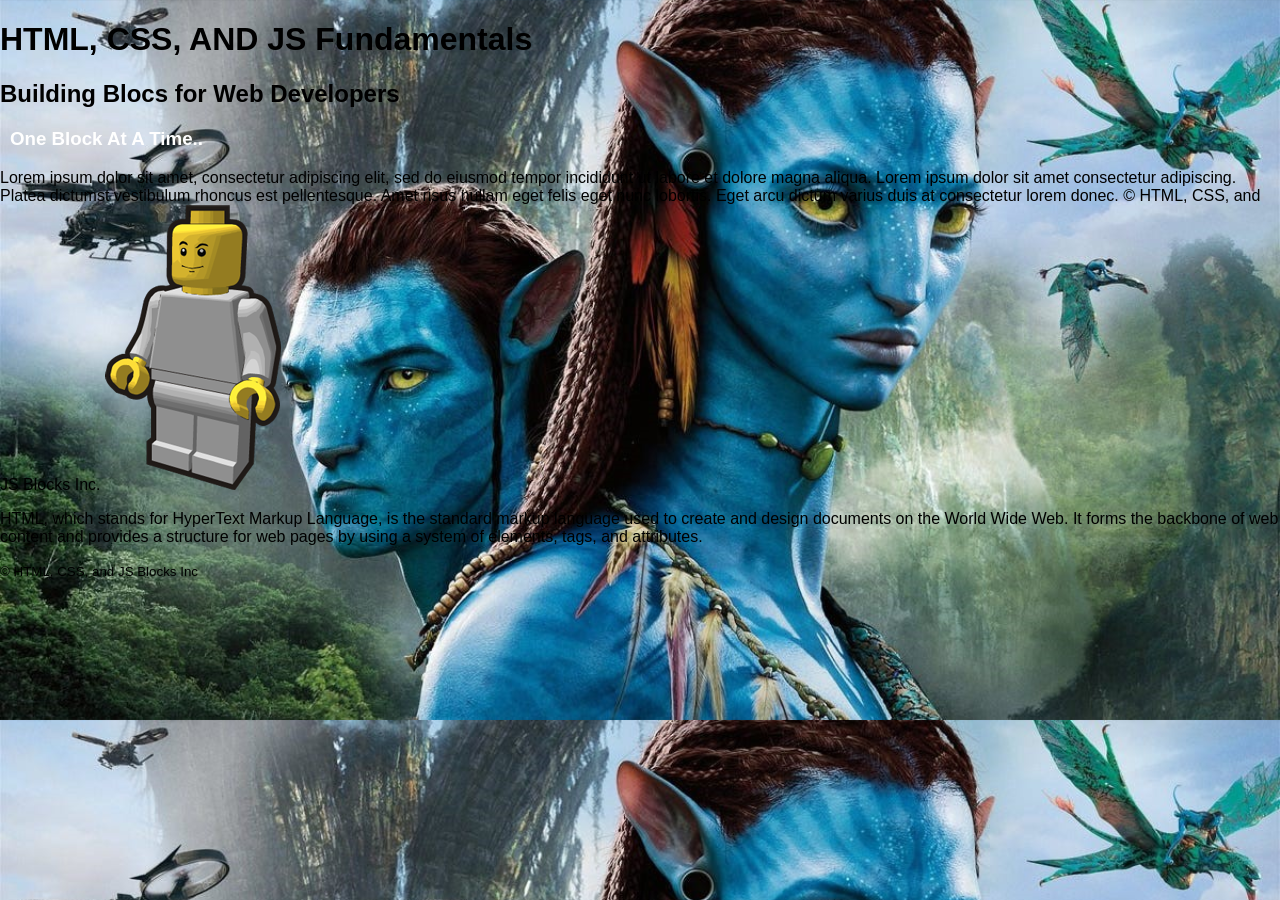
<file: index.html>
<!DOCTYPE html>
<html>
  <head>
    <meta charset="utf-8">
    <title>
      lab2
    </title>
    <link rel="stylesheet" href="style.css" >
    <link rel="icon" href="favicon.png" type="image/png">
  </head>
  <body>
<h1>HTML, CSS, AND JS Fundamentals</h1>
<h2>Building Blocs for Web Developers</h2>
<H3>One Block At A Time..</H3>
<p> Lorem ipsum dolor sit amet, consectetur adipiscing elit, sed do eiusmod tempor incididunt ut labore et dolore magna aliqua. Lorem ipsum dolor sit amet consectetur adipiscing. Platea dictumst vestibulum rhoncus est pellentesque. Amet risus nullam eget felis eget nunc lobortis. Eget arcu dictum varius duis at consectetur lorem donec.
  
  © HTML, CSS, and JS Blocks Inc.
  <img class="cartoon-png" src="images/mini-figure.png" alt="its a image">
  </p>
  <p>HTML, which stands for HyperText Markup Language, is the standard markup language used to create and design documents on the World Wide Web. It forms the backbone of web content and provides a structure for web pages by using a system of elements, tags, and attributes.</p>
  <footer> <p> <small class="left-hand">© HTML, CSS, and JS Blocks Inc</small></p></footer>
  </body>
</html>
</file>
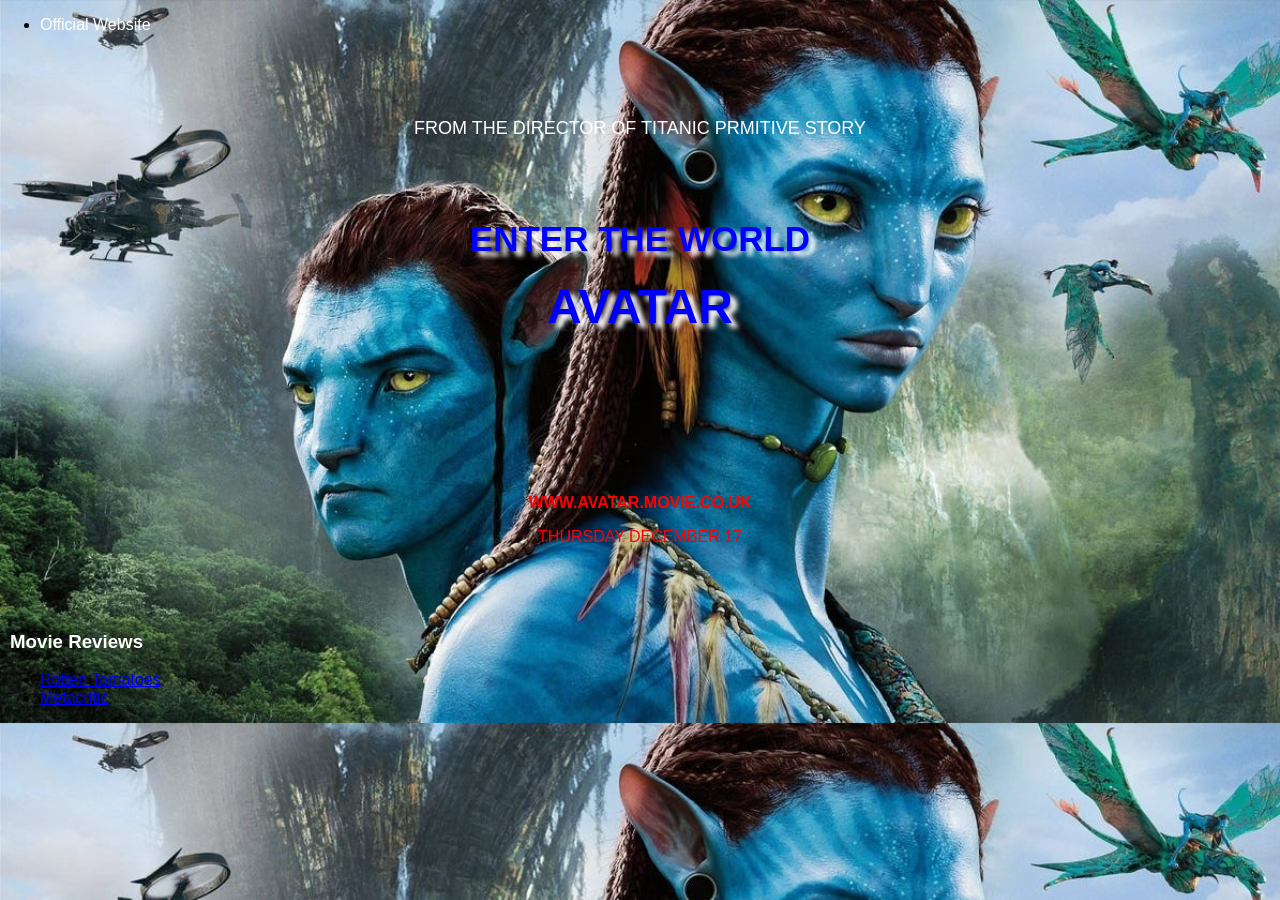
<file: movie.html>
<!DOCTYPE html>
<html lang="en">
<head>
  <meta charset="UTF-8">
  <meta name="viewport" content="width=device-width, initial-scale=1.0">
  <title>Avatar</title>
  <link rel="stylesheet" href="style.css">
</head>
<body>
  <header>
    <nav>
      <ul>
        <li><a href="https://en.wikipedia.org/wiki/Avatar_(2009_film)" target="_blank">Official Website</a></li>
      </ul>
    </nav>
  </header>
  <div class="container">
    <div class="title">
      <p>FROM THE DIRECTOR OF TITANIC PRMITIVE STORY</p>
    </div>
   
    <div class="avatar-text">
      <h2>ENTER THE WORLD</h2>
      <h1>AVATAR</h1>
    </div>
    
    <div class="website">
      <a href="https://www.imdb.com/title/tt0499549/">WWW.AVATAR.MOVIE.CO.UK</a>
    </div>
    <div class="date">
      <p>THURSDAY DECEMBER 17</p>
    </div>
   
  </div>
  <div class="reviews">
    <h3>Movie Reviews</h3>
    <ul>
      <li><a href="https://www.rottentomatoes.com/m/avatar" target="_blank">Rotten Tomatoes</a></li>
      <li><a href="https://www.metacritic.com/movie/avatar" target="_blank">Metacritic</a></li>
      <!-- Add more review sources if needed -->
    </ul>
  </div>
</body>
</html>
</file>
<file: style.css>
body {
  background-image: url("avatar\ photo.jpg");
  background-size: cover;
  margin: 0;
  padding: 0;
  font-family: sans-serif;
  

}
nav ul li a {
  color: #fff;
  text-decoration: none;

}
nav ul li a:hover{
  color:red;
  cursor: pointer;
}


.container {
  display: flex;
  flex-direction: column;
  align-items: center;
  text-align: center;
  padding: 50px;
  color:white;
}

.title p {
  font-size: 18px;
  margin-bottom: 20px;
}
.title p:hover{
  color:red;
}
.avatar-text h2 {
  font-size: 35px;
  margin-top:50px;
  padding: 10px 0;
  color:blue;
  margin-bottom: 0px;
  text-shadow: 7px 5px 5px white;
}
.avatar-text h1{
  font-size: 48px;
  margin:0px;
  padding: 10px 0;
  color:blue;
  margin-bottom:150px;
  text-shadow: 7px 5px 5px white;
}


.website a {
  text-decoration: none;
  color:red;
  font-weight: bold;
  
}
.website a:hover{
  color:white;
}

.date p {
  font-size: 16px;
  color:red;
}
h3{
  color:white;
  text-align: left;
  margin-left:10px;
  
}

h3:hover{
  color:red;
  cursor: pointer;
}
</file>
